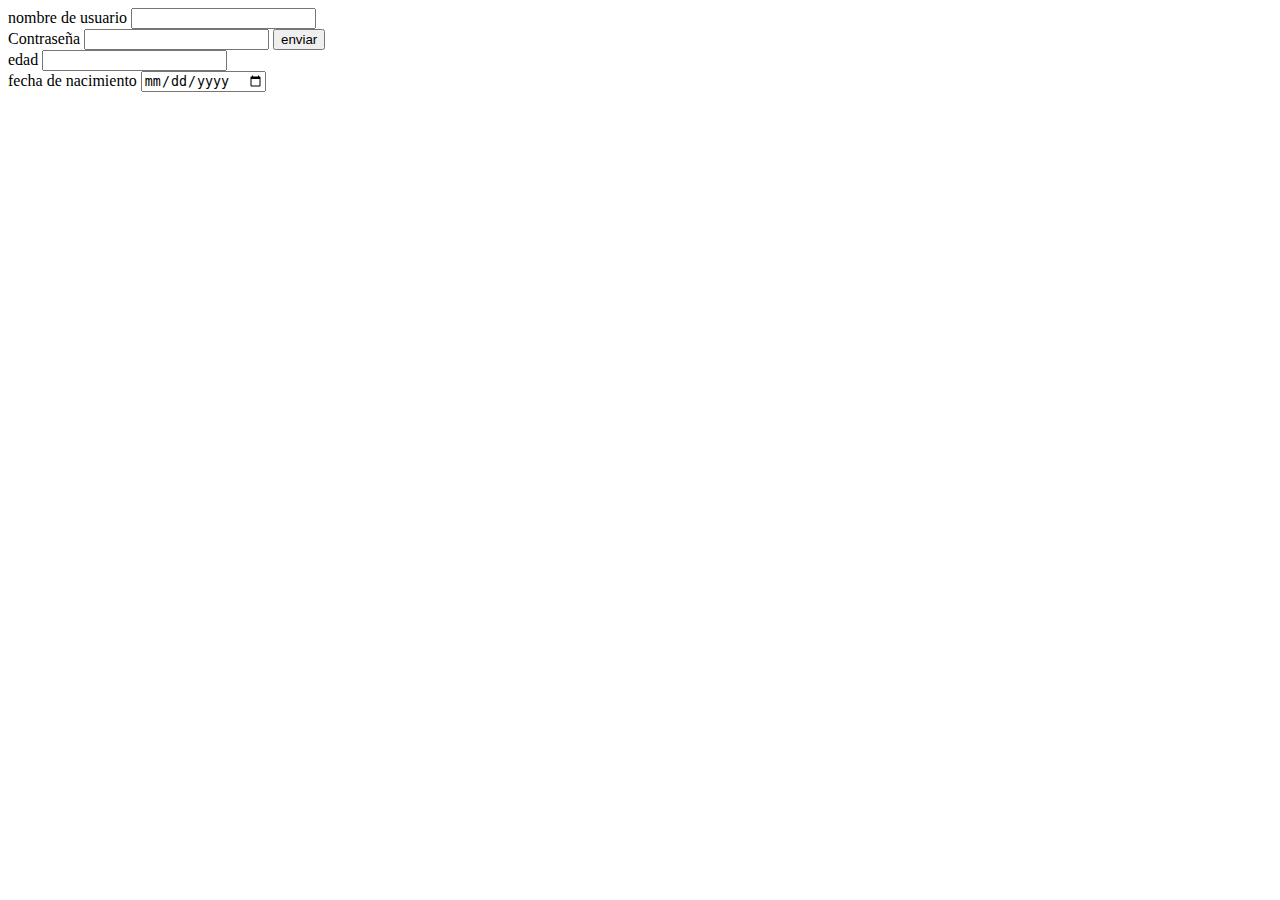
<file: pages/formularios.html>
<!DOCTYPE html>
<html lang="es">
<head>
    <meta charset="UTF-8">
    <meta http-equiv="X-UA-Compatible" content="IE=edge">
    <meta name="viewport" content="width=device-width, initial-scale=1.0">
    <title>formularios</title>
    
</head> 
<body> 
    <form action="datos personales"> 
        <div>
        
        <label for="nombre de usuario">nombre de usuario</label>
        <input type="text">
        </div>

        <div>
        <label for="Contraseña">Contraseña</label>
        <input type="password">
        <button>enviar</button>
        </div>

        <div>
        <label for="edad">edad</label>
        <input type="number" name="edad" id="edad" min="0">
        </div>

        <div>
        <label for="fecha de nacimiento ">fecha de nacimiento</label>
        <input type="date"name= "nacimiento" id="nacimiento">
        </div>



        </form>
 
    
</body>
</html>
</file>
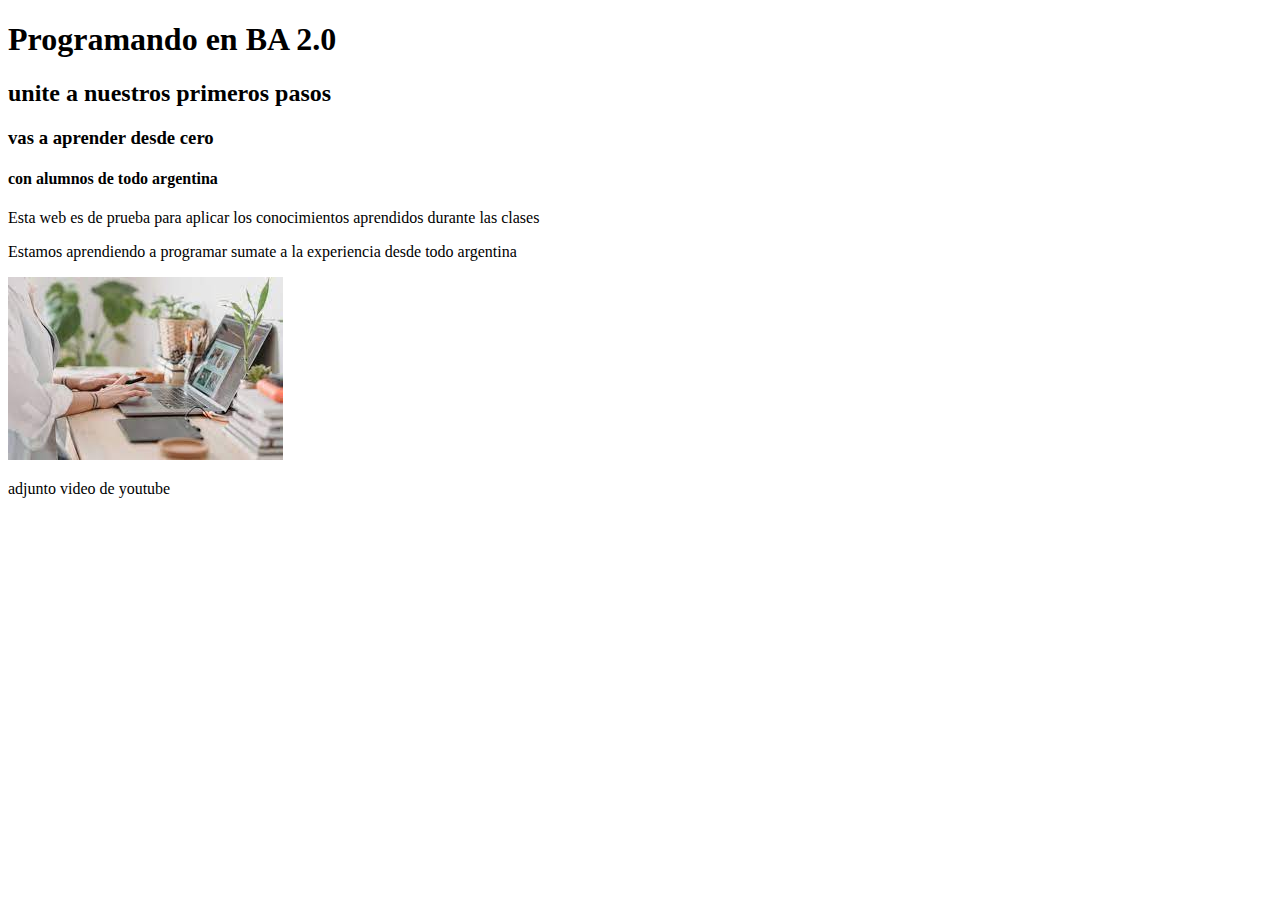
<file: pages/probandoindex.html.html>
<!doctype html>
<html lang="es">
<head>
    <TItle>Mi Primer web en html</TItle>
    <title> formularios</title>
</head> 
<body>
    <h1>Programando en BA 2.0</h1>


    <h2>unite a nuestros primeros pasos</h2>
    <h3>vas a aprender desde cero</h3>
    <h4>con alumnos de todo argentina</h4>

    <P>Esta web es de prueba para aplicar los conocimientos aprendidos durante las clases</P>
    <p>Estamos aprendiendo a programar sumate a la experiencia desde todo argentina</p>
    <img src=" [data-uri] " alt="" srcset="">





<p> adjunto video de youtube</p>


    <iframe width="560" height="315" src="https://www.youtube.com/embed/vBRrcdLCL4E" title="YouTube video player" frameborder="0" allow="accelerometer; autoplay; clipboard-write; encrypted-media; gyroscope; picture-in-picture; web-share" allowfullscreen></
    iframe>


    
</body>

</html>
</file>
